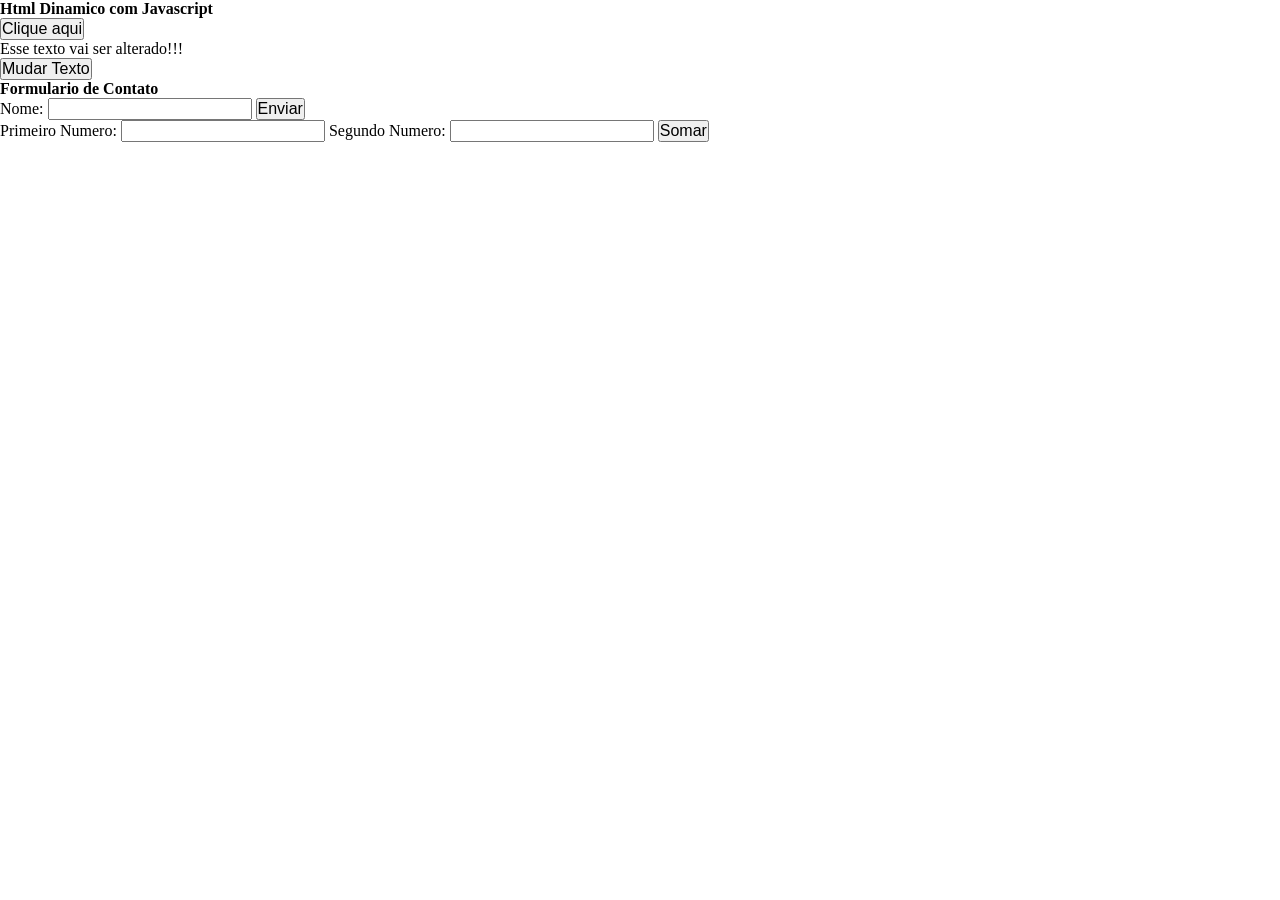
<file: HTML-JAVSCRIPT/index.html>
<!doctype html>
<html lang="pt-br">

<head>
  <meta charset="UTF-8" />
  <meta name="viewport" content="width=device-width, initial-scale=1.0" />
  <title>HTML Dinamico</title>
  <link rel="stylesheet" href="css/estilo.css" />
</head>

<body>
  <h1>Html Dinamico com Javascript</h1>

  <button id="btn" onclick="olaMundo()">Clique aqui</button>

  <p id="texto">Esse texto vai ser alterado!!!</p>
  <button onclick="mudarTexto()">Mudar Texto</button>

  <h3>Formulario de Contato</h3>

  <form>
    <label for="nome">Nome:</label>
    <input type="text" id="nome" name="nome">

    <button onclick="enviarNome()">Enviar</button>
  </form>


  <form>
    <label>Primeiro Numero:</label>
    <input type="number" id="n1" name="n1">

    <label>Segundo Numero:</label>
    <input type="number" id="n2" name="n2">

    <button onclick="somar()">Somar</button>

    <p id="resultado"></p>
  </form>


  <!-- Script vai sempre no final do body -->
  <script src="atividade.javascript/atividade-01.js"></script>
</body>

</html>
</file>
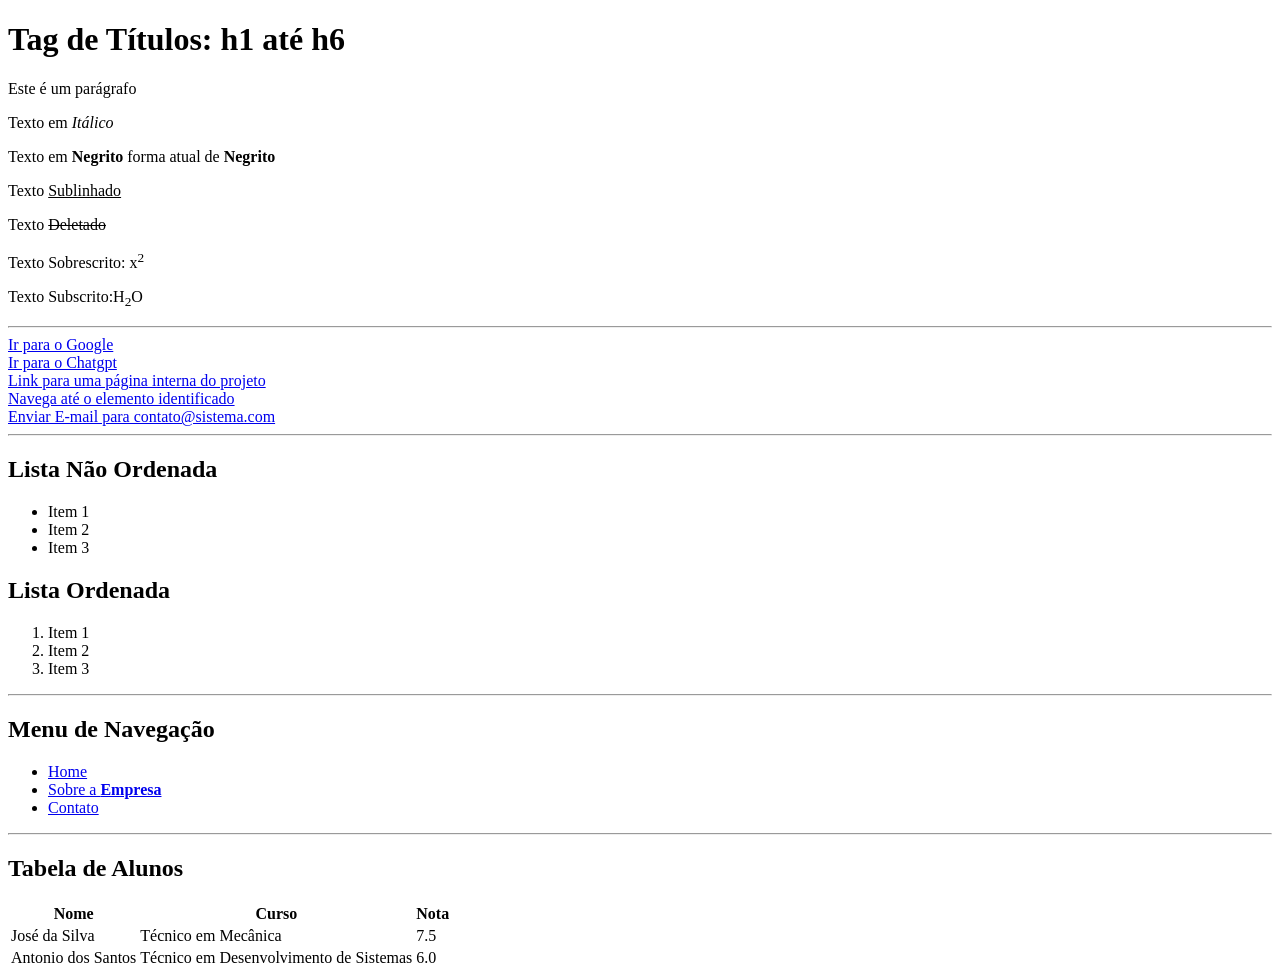
<file: html/HTML-BASICO/index.html>
<!DOCTYPE html>
<html lang="pt-br">
<head>
    <meta charset="UTF-8">
    <meta name="viewport" content="width=device-width, initial-scale=1.0">
    <title>HTML Básico</title>
</head>
<body>
    <!-- Comentário -->
    <h1 id="id-elemento">Tag de Títulos: h1 até h6</h1>
    <p>Este é um parágrafo</p> 

    <p>Texto em <i>Itálico</i></p>
    <p>Texto em <b>Negrito</b> forma atual de <strong>Negrito</strong></p>
    <p>Texto <u>Sublinhado</u></p>

    <p>Texto <del>Deletado</del></p>
    <p>Texto Sobrescrito: x<sup>2</sup></p>
    <p>Texto Subscrito:H<sub>2</sub>O </p>

    <hr />

    <a href="https://www.google.com">Ir para o Google</a> <br />
    <a href="https://www.chatgpt.com" target="_blank">Ir para o Chatgpt</a> <br />
    <a href="minha_pagina.html">Link para uma página interna do projeto</a> <br />

    <a href="#id-elemento">Navega até o elemento identificado</a> <br />
    <a href="mailto:contato@sistema.com">Enviar E-mail para contato@sistema.com</a>

    <hr />

    <h2>Lista Não Ordenada</h2>
    <ul>
        <li>Item 1</li>
        <li>Item 2</li>
        <li>Item 3</li>
    </ul>

    <h2>Lista Ordenada</h2>
    <ol>
        <li>Item 1</li>
        <li>Item 2</li>
        <li>Item 3</li>
    </ol>

    <hr />

    <h2>Menu de Navegação</h2>
    <ul>
        <li>
            <a href="#">Home</a>
        </li>
        <li>
            <a href="#">Sobre a <strong>Empresa</strong></a>
        </li>
        <li>
            <a href="contato.html">Contato</a>
        </li>
    </ul>

    <hr />

    <h2>Tabela de Alunos</h2>
    <table>
        <thead>
            <tr> <!-- <tr> Table Row: Linha da Tabela -->
                <th>Nome</th> <!-- <th> Table Head: refere-se a uma célula de cabeçalho -->
                <th>Curso</th>
                <th>Nota</th>
            </tr>
        </thead>
        <tbody>
            <tr> 
                <td>José da Silva</td> <!-- <td> Table Data: refere-se a uma célula -->
                <td>Técnico em Mecânica</td>
                <td>7.5</td>
            </tr>
            <tr> 
                <td>Antonio dos Santos</td> 
                <td>Técnico em Desenvolvimento de Sistemas</td>
                <td>6.0</td>
            </tr>
        </tbody>
    </table>

</body>
</html>
</file>
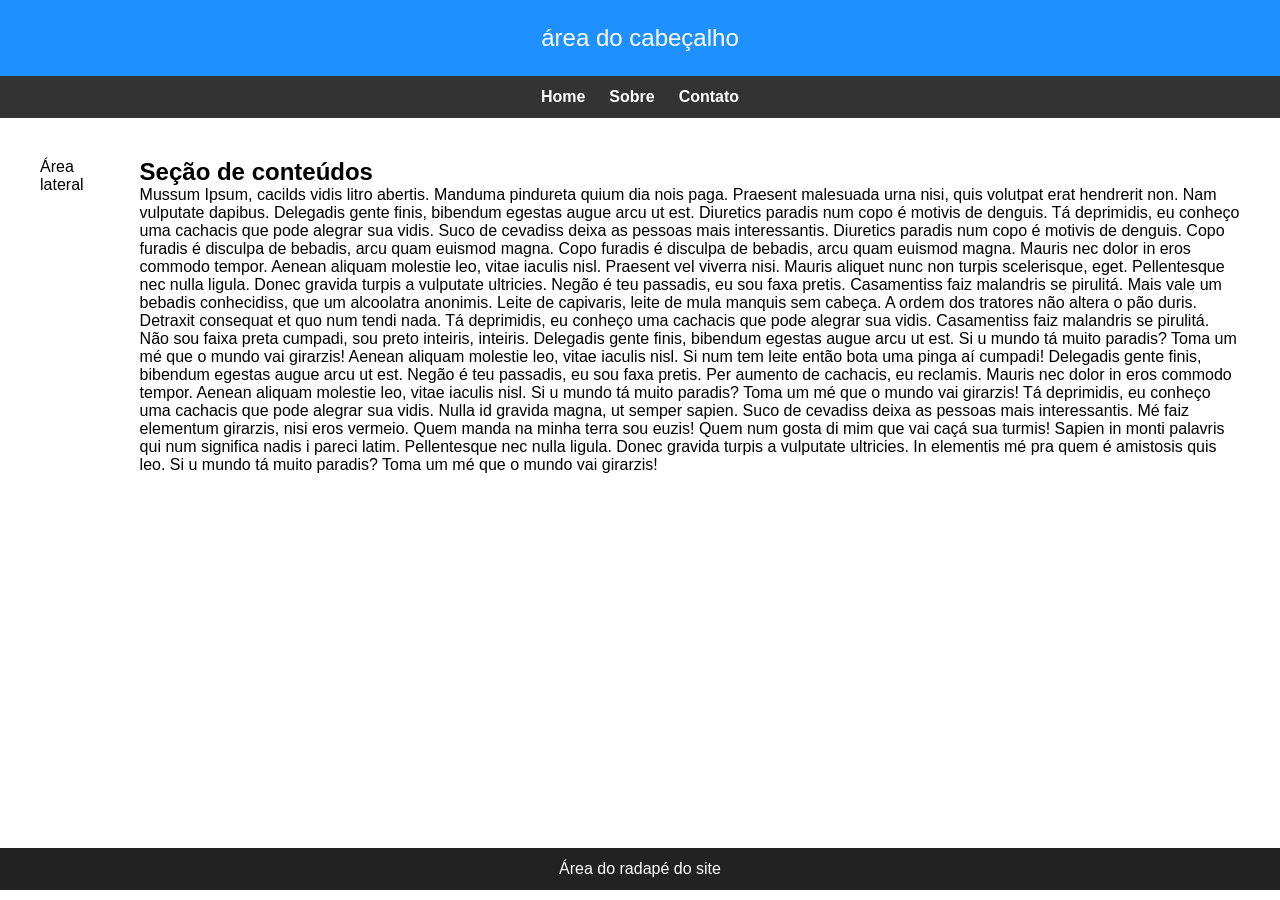
<file: html/HTML-BASICO/HTML-INTERMEDIARIO/index.html>
<!DOCTYPE html>
<html lang="pt-br">
<head>
    <meta charset="UTF-8">
    <meta name="viewport" content="width=device-width, initial-scale=1.0">
    <title> HTML intermediario </title>
    <link rel="stylesheet" href="css/estilos.css">
</head>
<body>
    <header>
        área do cabeçalho
    </header>
    
    <nav>
        <a href="#"> Home </a>
        <a href="#"> Sobre </a>
        <a href="#"> Contato </a>
    </nav>

    <main><!-- tag semântica para os conteudos da Página-->
        
        <aside>
            Área lateral
        </aside>

        <section>
            <h1>Seção de conteúdos </h1>

        <p>Mussum Ipsum, cacilds vidis litro abertis. Manduma pindureta quium dia nois paga. Praesent malesuada urna nisi, quis volutpat erat hendrerit non. Nam vulputate dapibus. Delegadis gente finis, bibendum egestas augue arcu ut est. Diuretics paradis num copo é motivis de denguis.

Tá deprimidis, eu conheço uma cachacis que pode alegrar sua vidis. Suco de cevadiss deixa as pessoas mais interessantis. Diuretics paradis num copo é motivis de denguis. Copo furadis é disculpa de bebadis, arcu quam euismod magna.

Copo furadis é disculpa de bebadis, arcu quam euismod magna. Mauris nec dolor in eros commodo tempor. Aenean aliquam molestie leo, vitae iaculis nisl. Praesent vel viverra nisi. Mauris aliquet nunc non turpis scelerisque, eget. Pellentesque nec nulla ligula. Donec gravida turpis a vulputate ultricies.

Negão é teu passadis, eu sou faxa pretis. Casamentiss faiz malandris se pirulitá. Mais vale um bebadis conhecidiss, que um alcoolatra anonimis. Leite de capivaris, leite de mula manquis sem cabeça.

A ordem dos tratores não altera o pão duris. Detraxit consequat et quo num tendi nada. Tá deprimidis, eu conheço uma cachacis que pode alegrar sua vidis. Casamentiss faiz malandris se pirulitá.

Não sou faixa preta cumpadi, sou preto inteiris, inteiris. Delegadis gente finis, bibendum egestas augue arcu ut est. Si u mundo tá muito paradis? Toma um mé que o mundo vai girarzis! Aenean aliquam molestie leo, vitae iaculis nisl.

Si num tem leite então bota uma pinga aí cumpadi! Delegadis gente finis, bibendum egestas augue arcu ut est. Negão é teu passadis, eu sou faxa pretis. Per aumento de cachacis, eu reclamis.

Mauris nec dolor in eros commodo tempor. Aenean aliquam molestie leo, vitae iaculis nisl. Si u mundo tá muito paradis? Toma um mé que o mundo vai girarzis! Tá deprimidis, eu conheço uma cachacis que pode alegrar sua vidis. Nulla id gravida magna, ut semper sapien.

Suco de cevadiss deixa as pessoas mais interessantis. Mé faiz elementum girarzis, nisi eros vermeio. Quem manda na minha terra sou euzis! Quem num gosta di mim que vai caçá sua turmis!

Sapien in monti palavris qui num significa nadis i pareci latim. Pellentesque nec nulla ligula. Donec gravida turpis a vulputate ultricies. In elementis mé pra quem é amistosis quis leo. Si u mundo tá muito paradis? Toma um mé que o mundo vai girarzis!

</p>
        </section>
        
    </main>

    <footer>   
        Área do radapé do site
    </footer>

</body>
</html>
</file>
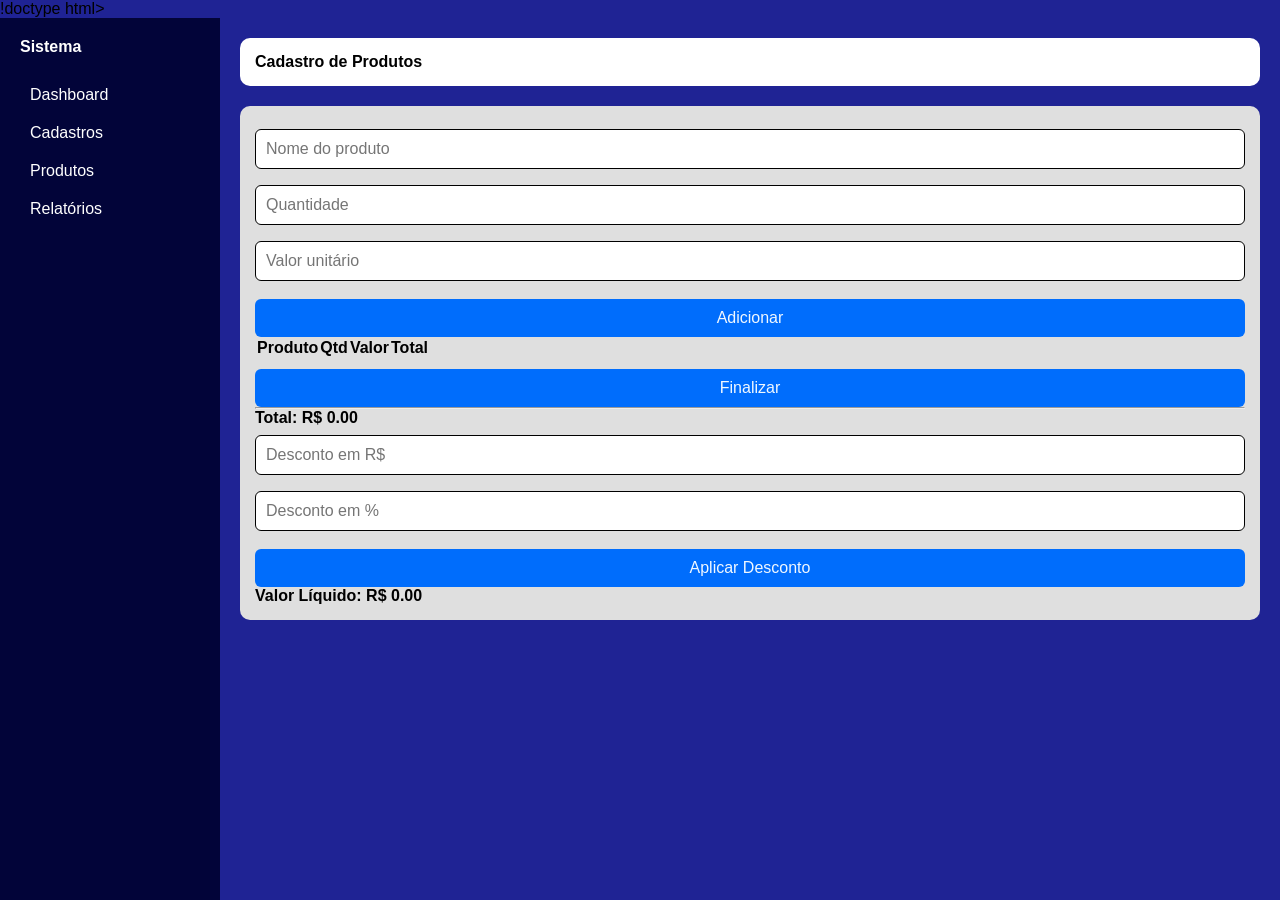
<file: atividade/produto.html>
!doctype html>
<html lang="pt-br">
  <head>
    <meta charset="UTF-8" />
    <title>Produtos</title>
    <link rel="stylesheet" href="css/estilos.css" />
  </head>

  <body>
    <div class="container">
      <aside class="sidebar">
        <h2>Sistema</h2>
        <a href="index.html">Dashboard</a>
        <a href="index.html">Cadastros</a>
        <a href="produtos.html">Produtos</a>
        <a href="#">Relatórios</a>
      </aside>

      <main class="content">
        <header class="topbar">
          <h1>Cadastro de Produtos</h1>
        </header>

        <section class="card">
          <input type="text" id="produto" placeholder="Nome do produto" />

          <input type="number" id="quantidade" placeholder="Quantidade" />

          <input type="number" id="valor" placeholder="Valor unitário" />

          <button onclick="adicionarProduto()">Adicionar</button>

          <table id="tabelaProdutos">
            <thead>
              <tr>
                <th>Produto</th>
                <th>Qtd</th>
                <th>Valor</th>
                <th>Total</th>
              </tr>
            </thead>

            <tbody></tbody>
          </table>

          <button onclick="finalizarCompra()">Finalizar</button>

          <hr />

          <h3>
            Total: R$
            <span id="total">0.00</span>
          </h3>

          <input
            type="number"
            id="descontoValor"
            placeholder="Desconto em R$"
          />

          <input
            type="number"
            id="descontoPercentual"
            placeholder="Desconto em %"
          />

          <button onclick="aplicarDesconto()">Aplicar Desconto</button>

          <h2>Valor Líquido: R$ <span id="valorLiquido">0.00</span></h2>
        </section>
      </main>
    </div>

    <script src="js/scripts.js"></script>
  </body>
</html>
</file>
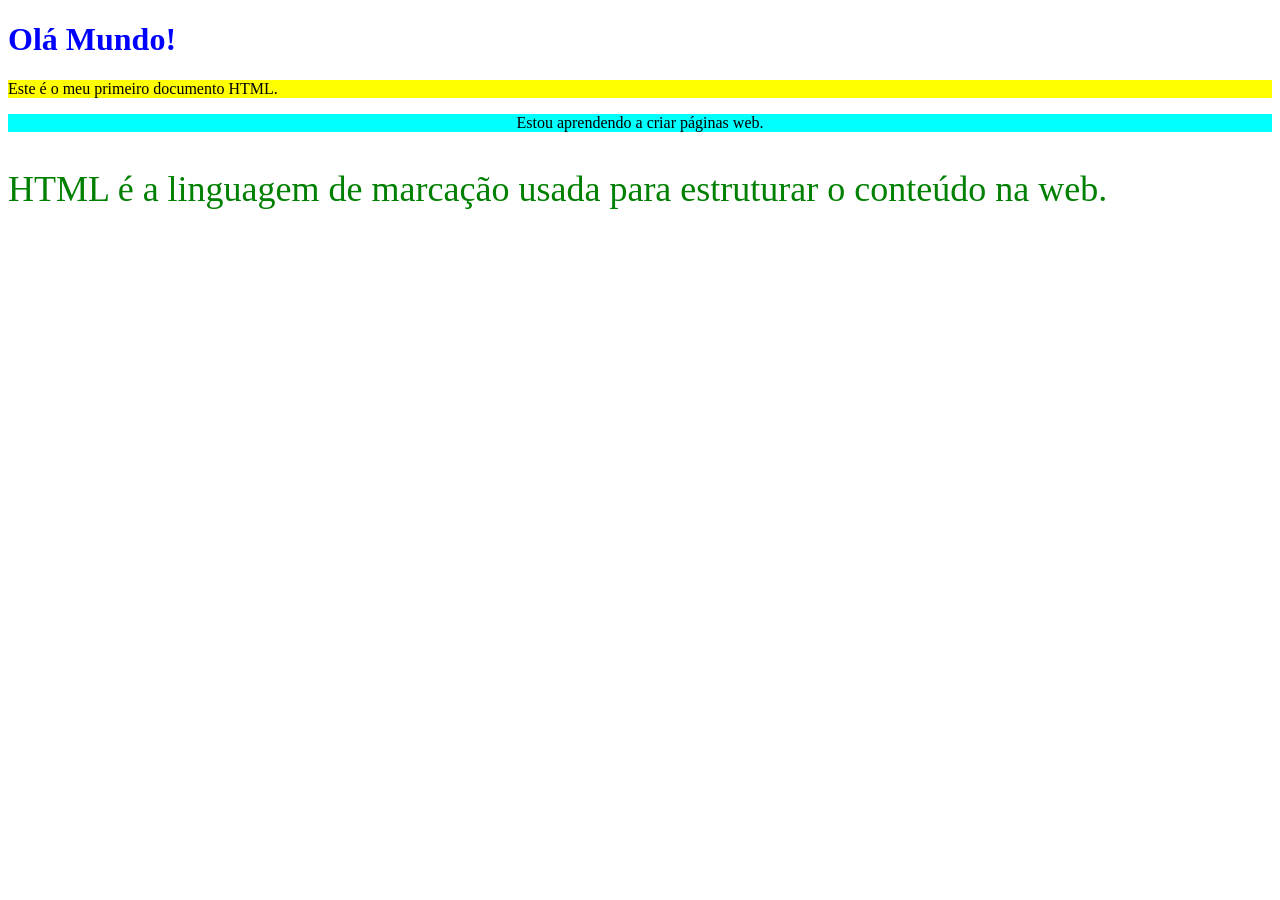
<file: html/Aula-02.html>
<!DOCTYPE html>
<html lang="pt-br">
<head>
    <meta charset="UTF-8">
    <meta name="viewport" content="width=device-width, initial-scale=1.0">
    <title>HTML | aula 02</title>
</head>
<body>
<h1 style="color: blue">Olá Mundo!</h1>
    <p style="background-color: yellow">
      Este é o meu primeiro documento HTML.
    </p>
    <p style="text-align: center; background-color: cyan">
      Estou aprendendo a criar páginas web.
    </p>
    <p style="font-size: 36px; color: green">
      HTML é a linguagem de marcação usada para estruturar o conteúdo na web.
    </p>  
</body>
</html>
</file>
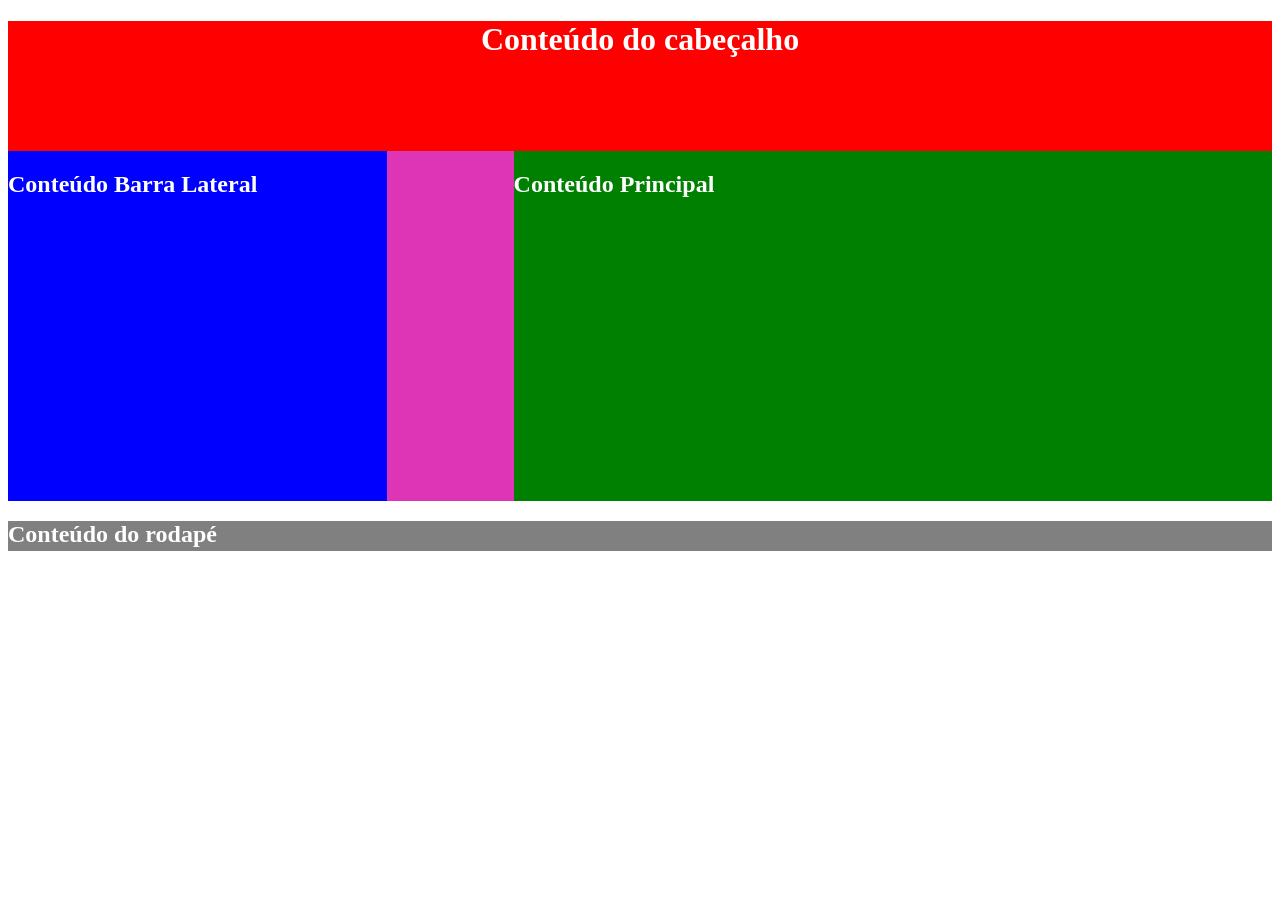
<file: html/Aula-03.html>
<!doctype html>
<html lang="pt-br">
  <head>
    <meta charset="UTF-8" />
    <meta name="viewport" content="width=device-width, initial-scale=1.0" />
    <title>HTML | Aula 03</title>

    <style>
      .my-text {
        color: white;
      }
      #header {
        background-color: red;
        height: 130px;
        text-align: center;
      }
      #main{
        background-color: #de35b7; 
        height: 350px"
    }
    #aside{
        background-color: blue; 
        height: 100%; 
        width: 30%;
        float: left"
    }
    #content{
       background-color: green; 
       height: 100%; 
       width: 60%; 
       float: right"
    }
    #footer{
       background-color: gray; 
       height: 30px">
    }

    </style>
  </head>
  <body>
    <div id="header">
      <!-- DIV: Divisão de conteúdo (Vermelho) -->
      <h1 class="my-text">Conteúdo do cabeçalho</h1>
    </div>

    <div id="main" style="background-color: #de35b7; height: 350px">
      <!-- DIV: Divisão de conteúdo (Rosa) -->
      <div
        id="aside"
        style="background-color: blue; height: 100%; width: 30%; float: left"
      >
        <!-- DIV: Divisão de conteúdo (Azul) -->
        <h2 class="my-text">Conteúdo Barra Lateral</h2>
      </div>
      <div
        id="content"
        style="background-color: green; height: 100%; width: 60%; float: right"
      >
        <!-- DIV: Divisão de conteúdo (Verde) -->
        <h2 class="my-text">Conteúdo Principal</h2>
      </div>
    </div>

    <div id="footer" style="background-color: gray; height: 30px">
      <!-- DIV: Divisão de conteúdo (Cinza) -->
      <h2 class="my-text">Conteúdo do rodapé</h2>
    </div>
  </body>
</html>
</file>
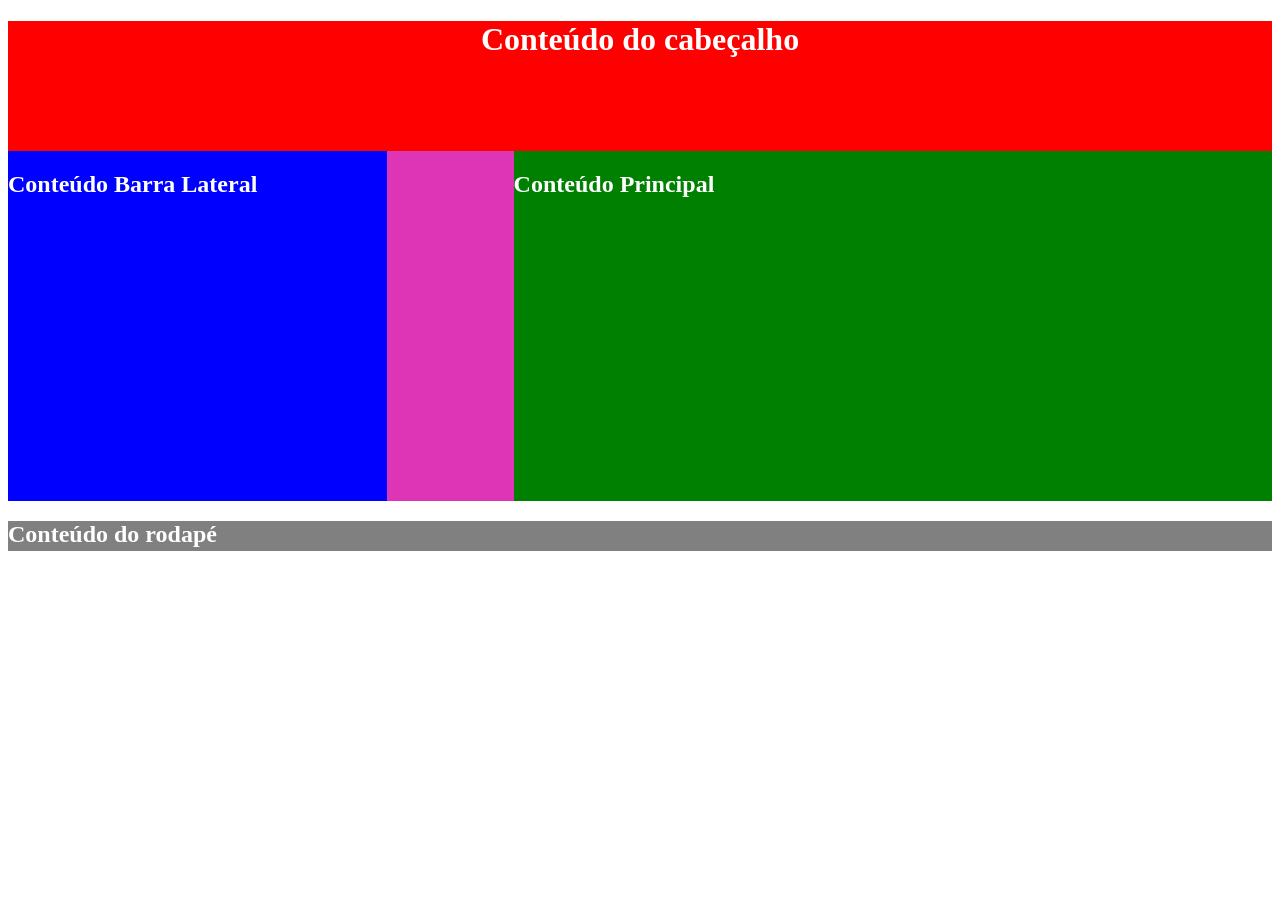
<file: html/Aula-04.html>
<!doctype html>
<html lang="pt-br">
  <head>
    <meta charset="UTF-8" />
    <meta name="viewport" content="width=device-width, initial-scale=1.0" />
    <title>HTML | Aula 04</title>
    <link rel="stylesheet" href="estilos.css" />
  </head>
  <body>
    <div id="header">
      <!-- DIV: Divisão de conteúdo (Vermelho) -->
      <h1 class="my-text">Conteúdo do cabeçalho</h1>
    </div>

    <div id="main" style="background-color: #de35b7; height: 350px">
      <!-- DIV: Divisão de conteúdo (Rosa) -->
      <div
        id="aside"
        style="background-color: blue; height: 100%; width: 30%; float: left"
      >
        <!-- DIV: Divisão de conteúdo (Azul) -->
        <h2 class="my-text">Conteúdo Barra Lateral</h2>
      </div>
      <div
        id="content"
        style="background-color: green; height: 100%; width: 60%; float: right"
      >
        <!-- DIV: Divisão de conteúdo (Verde) -->
        <h2 class="my-text">Conteúdo Principal</h2>
      </div>
    </div>

    <div id="footer" style="background-color: gray; height: 30px">
      <!-- DIV: Divisão de conteúdo (Cinza) -->
      <h2 class="my-text">Conteúdo do rodapé</h2>
    </div>
  </body>
</html>
</file>
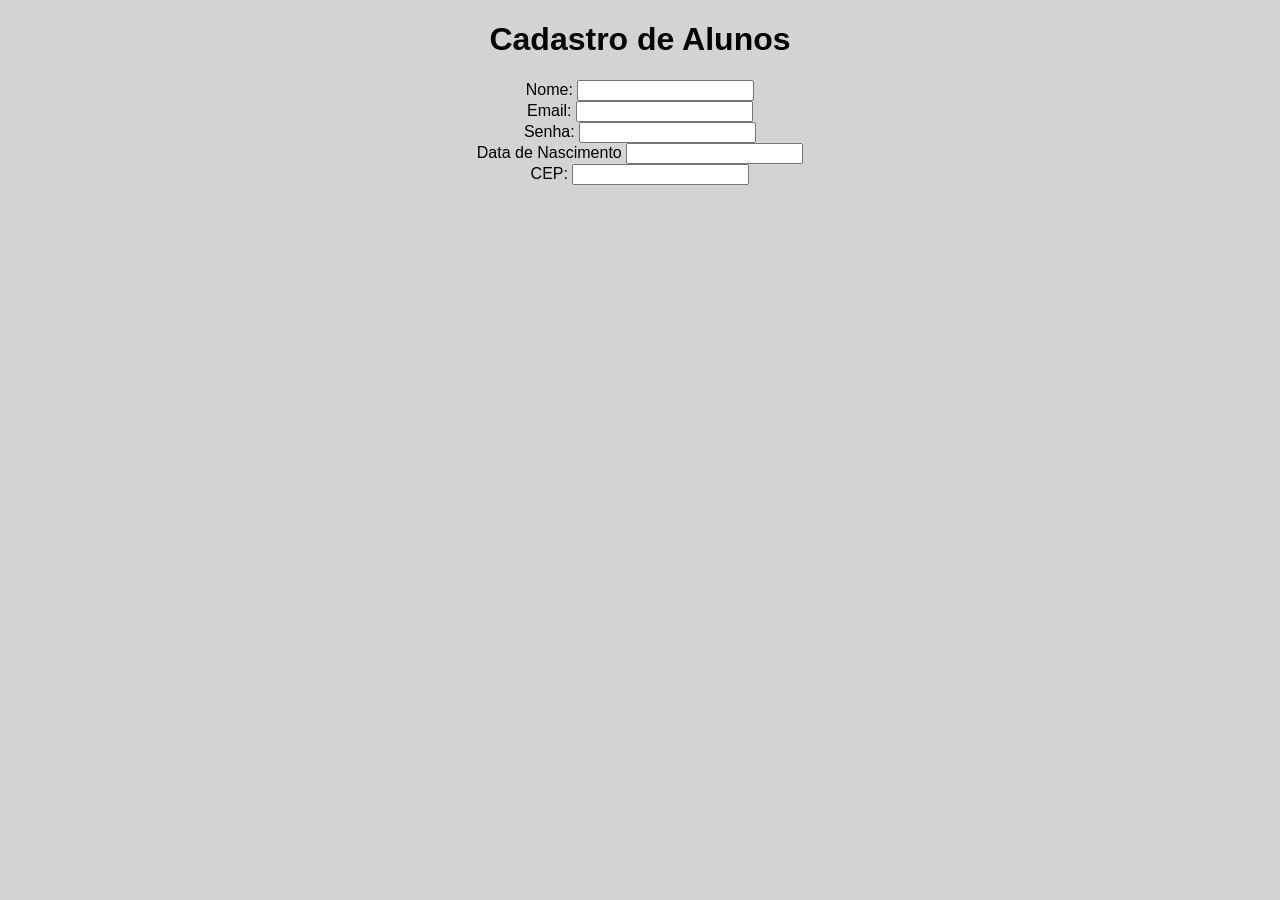
<file: html/Aula-05.html>
<!DOCTYPE html>
<html lang="pt-br">
<head>
    <meta charset="UTF-8">
    <meta name="viewport" content="width=device-width, initial-scale=1.0">
    <title>HTML | Aula 05</title>
    <link rel="stylesheet" href="Aula-05.css">
</head>
<body>
    <div id="formulario">
        <h1>Cadastro de Alunos</h1>
        <form method="get" action=""> <!-- Elemento de Formulario -->
            <label for="inNome">Nome: </label>
            <input type="text" name="inNome"/>
            <br/>

            <label for="inEmail">Email:</label>
            <input type="email" nome="inEmail"/>
            <br/>

            <label for="inSenha">Senha: </label>
            <input type="password" name="inSenha"/>
             <br/>

            <label for="inData">Data de Nascimento</label>
            <input type="datatime-local" name="inDataCad"/>
            <br/>
            
            <label for="InCEP">CEP: </label>
            <input type="number" step="1" name="InCEP"/>
            <br/>


        </form>
    </div>
</body>
</html>
</file>
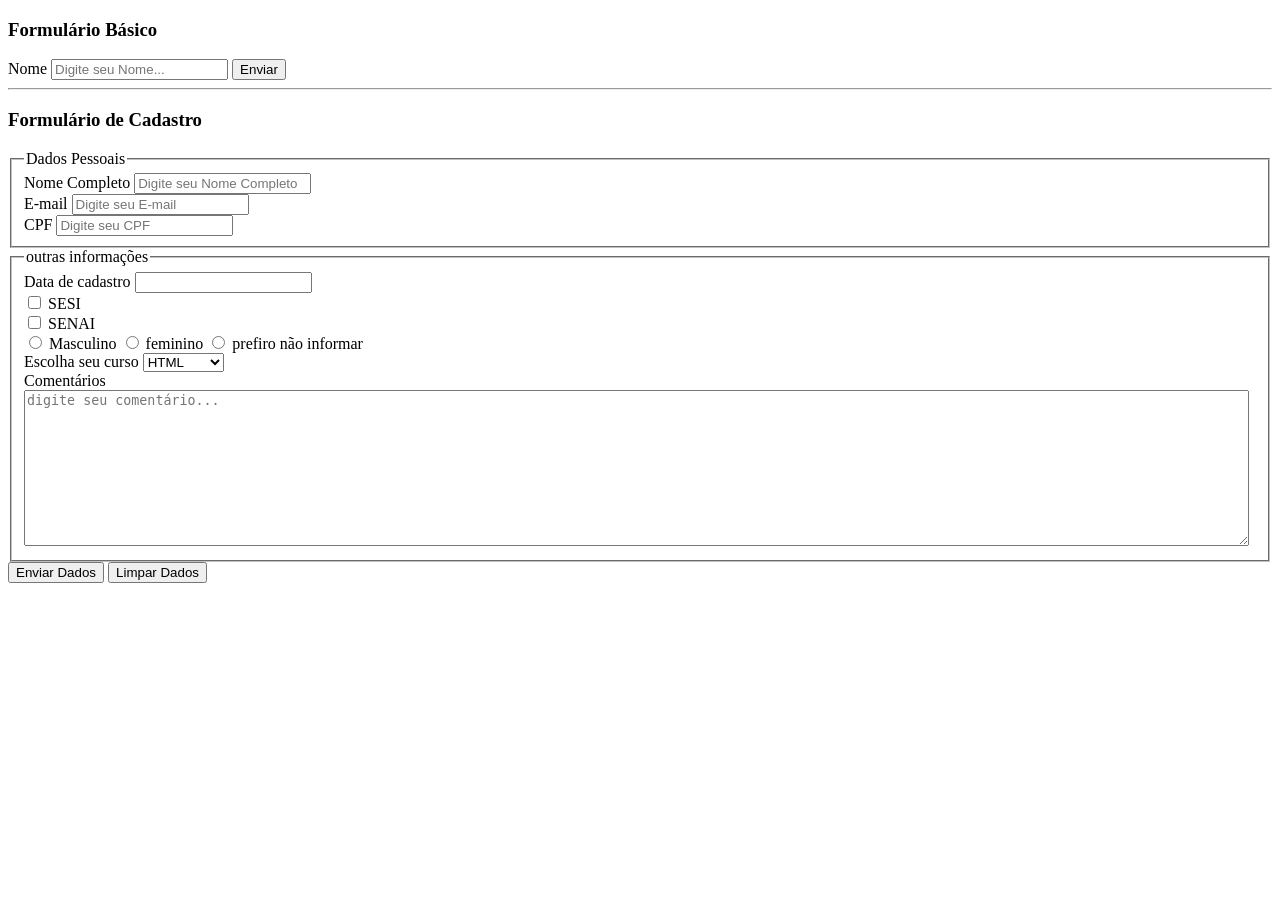
<file: html/HTML-BASICO/contato.html>
<!DOCTYPE html>
<html lang="en">
<head>
    <meta charset="UTF-8">
    <meta name="viewport" content="width=device-width, initial-scale=1.0">
    <title>Document</title>
</head>
<body>
    <h3> Formulário Básico</h3>
    <form method="get" action="contato.html">
        <label> Nome </label>
        <input type="text" name="nome" placeholder="Digite seu Nome..." />

        <input type="submit" value="Enviar"> <!-- Botão de Envio -->
    </form>

    <hr />
    <h3> Formulário de Cadastro </h3>

    <form method="get" action="#">

        <fieldset>

            <legend>Dados Pessoais</legend>

            <label for="NomeCompleto">Nome Completo</label>
            <input type="text" name="NomeCompleto" placeholder="Digite seu Nome Completo" />
            <br />

            <label for="email">E-mail</label>
            <input type="email" name="email" placeholder="Digite seu E-mail"/>
            <br/>

            <label for="cpf">CPF</label>
            <input type="number" name="cpf" placeholder="Digite seu CPF"/>
            <br/>

        </fieldset>

        <fieldset> 
            <legend>outras informações</legend>

            <label for="dataNascimento">Data de cadastro</label> 
            <input type="datetime" name="dataCadastro" />
            <br/>
              
           <input type="checkbox" name="escolasesi" />
           <label for="escolasesi">SESI</label>

           <br/>

           <input type="checkbox" name="escolasenai" />
           <label for="escolasenai">SENAI</label> 

           <br/>

           <input type="radio" name="sexo">
           <label type="radio">Masculino</label>

           <input type="radio" name="sexo">
           <label type="radio">feminino</label>

        <input type="radio" name="sexo">
           <label type="radio">prefiro não informar</label>
        <br />

        <label for="curso"> Escolha seu curso </label>
        <select name="curso">
            <option value="0">HTML</option>
            <option value="1">CSS</option>
            <option value="2">javaScript</option>
        </select>

        <br />

        <label for="comentário">Comentários</label>
        <textarea name="comentarios"placeholder="digite seu comentário..." rows="10" cols="150"></textarea>
        
        </fieldset>


        <Button type="submit">Enviar Dados</Button>
        <Button type="reset">Limpar Dados</Button>
        
    </form>

</body>
</html>
</file>
<file: HTML-JAVSCRIPT/css/estilo.css>
*{
margin: 0;
padding: 0;
box-sizing: border-box;
font-size: 16px;
}
</file>
<file: html/HTML-BASICO/HTML-INTERMEDIARIO/css/estilos.css>
/* Reset da página*/
*{
    margin: 0;
    padding: 0;
    box-sizing: border-box;
}

body{
    font-size: 16px;
    font-family: 'Segoe UI', Tahoma, Geneva, Verdana, sans-serif;
    height: 100dvh;
    width: 100%;
}

header{
background-color: #1e90ff;
color:#ffffff;
padding: 24px;
text-align:center;
font-size: 24px;
}

/* MENU DE NAVEGAÇÃO */
nav {
background-color: #333;
display: flex;
justify-content:center;
gap: 24px;
padding: 12px;
position: sticky;
top: 0;
z-index: 1000;
}

nav a {
color: white;
text-decoration: none;
font-weight: bold;
position: sticky;
top: 0;
}

nav a:hover {
color: #1e90ff;
font-style: italic;
}


/* LAYOUT PRINCIPAL // LEIAUTE */

main{
display: flex;
gap: 24px;
padding: 24px;
}

/* LATERAL */
aside{
width: 25%;
background-color: white;
padding: 16px;
border-radius: 8px;
}

/* CONTEUDO */
section {
background-color: white;
padding: 16px;
border-radius: 8px;
}



/* RODAPÉ */
footer{
background-color: #222;
color: white;
text-align: center;
padding: 12px;
position: fixed;
bottom: 10px;
width: 100%;
}
</file>
<file: atividade/css/estilos.css>
* {
  margin: 0;
  padding: 0;
  box-sizing: border-box;
  font-size: 16px;
  font-family: "Segoe UI", Tahoma, Geneva, Verdana, sans-serif;
}

body {
  background-color: rgb(31, 35, 148);
}

.container {
  display: flex;
}

.sidebar {
  width: 220px;
  height: 100dvh;
  background-color: #020439;
  color: white;
  padding: 20px;
  position: fixed;
}

.sidebar h2 {
  margin-bottom: 20px;
}

.sidebar a {
  display: block;
  color: white;
  text-decoration: none;
  padding: 10px;
  border-radius: 6px;
  transition: 0.3s;
}

.sidebar a:hover {
  background-color: #020439;
}

.content {
  margin-left: 220px;
  padding: 20px;
  width: 100%;
}

.topbar {
  background-color: white;
  padding: 15px;
  border-radius: 10px;
  margin-bottom: 20px;
}

.card {
  background-color: #dfdfdf;
  padding: 15px;
  border-radius: 10px;
  margin-bottom: 20px;
}

input {
  width: 100%;
  padding: 10px;
  margin: 8px 0;
  border: 1px solid #000000;
  border-radius: 6px;
}

button {
  background-color: #006dfc;
  color: aliceblue;
  padding: 10px;
  width: 100%;
  border-radius: 6px;
  cursor: pointer;
  transition: 0.3s;
  border: none;
  margin-top: 10px;
}

button:hover {
  background-color: #3a58dd;
  transform: scale(1.01);
}

li {
  background-color: #006dfc;
  padding: 10px;
  margin-top: 8px;
  border-radius: 6px;
  transition: 0.3s;
  color: #dfdfdf;
}

li:hover {
  background-color: #3a58dd;
  transform: scale(1.005);
}
</file>
<file: html/estilos.css>
.my-text {
        color: white;
      }
      #header {
        background-color: red;
        height: 130px;
        text-align: center;
      }
      #main{
        background-color: #de35b7; 
        height: 350px"
    }
    #aside{
        background-color: blue; 
        height: 100%; 
        width: 30%;
        float: left"
    }
    #content{
       background-color: green; 
       height: 100%; 
       width: 60%; 
       float: right"
    }
    #footer{
       background-color: gray; 
       height: 30px">
    }
</file>
<file: html/Aula-05.css>
/* Comentários em CSS */
/* seletores css 
    seletor de classe -> .
    seletor de id -> #
    seletor de elemento -> Tag html
*/
body { 
background-color: #d3d3d3; /* cor de fundo */
font-family: 'Segoe UI', Tahoma, Geneva, Verdana, sans-serif; /* Estilo da fonte */
font-size: 16px; /* Tamnho da fonte */
margin: 0px; /* margem */
padding: 0px; /* Borda Interna */
text-align: center; /* Alinhamento do texto */
}
</file>
